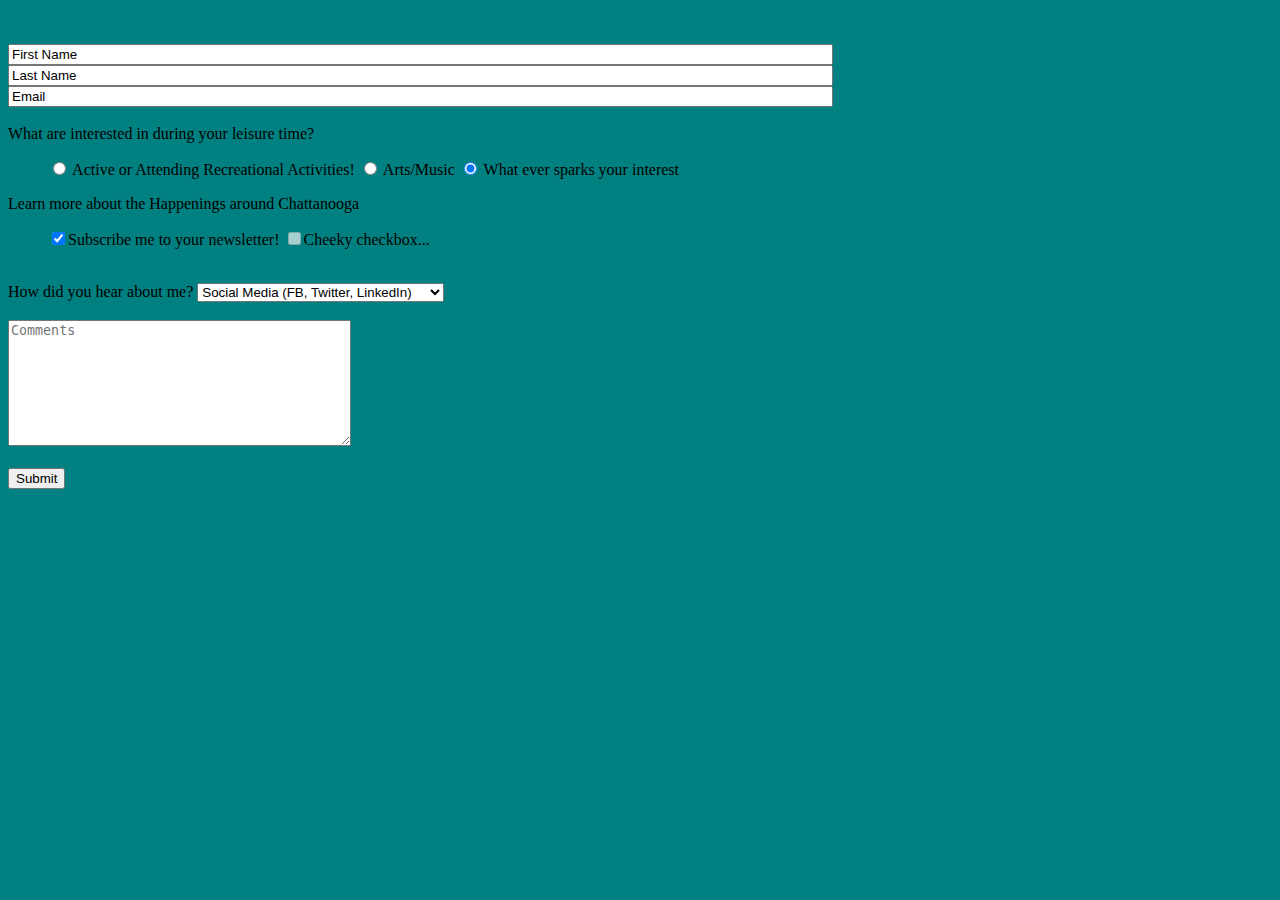
<file: contact/index.html>
<!DOCTYPE html>
<html lang="en">
<head>
  <meta charset="UTF-8">
  <meta name="viewport" content="width=device-width, initial-scale=1.0">
  <meta http-equiv="X-UA-Compatible" content="ie=edge">
  <title>Contact Us</title>
</head>
<body style="background-color:teal;">
<br>
  <form action="//formspree.io/ciara.l.nelson@live.com" method="POST">
</br>
<div id = "nameinfo">
   <input  placeholder type="text" name="firstname" value="First Name" size="100">
   <br>
   <input  placeholder type="text" name="lastname" value="Last Name" size="100">
   <br>
   <input  placeholder type="text" name="Email" value="Email" size="100">
   </br>
  <br>
</div>
<div>
    <label> What are interested in during your leisure time?
    <ul>
    <input  placeholder type="radio" name="subject" value="sports" checked><span>  Active or Attending Recreational Activities!</span>
    <input  placeholder type="radio" name="subject" value="hobbies" checked><span> Arts/Music</span>
    <input  placeholder type="radio" name="subject" value="other" checked><span> What ever sparks your interest</span>
    </ul>
    </label>
</div>
    <label> Learn more about the Happenings around Chattanooga
    <ul>
    <input  placeholder  type="checkbox" name="optin" value="trusting" checked>Subscribe me to your newsletter!
    <input  placeholder type="checkbox" name="optout" value="skeptical" disabled>Cheeky checkbox...
    </ul>
  </label>
<br>
<label  placeholder for="marketing">How did you hear about me?</label>
    <select  placeholder name="marketing">
      <optgroup label="Online">
        <option placeholder value="social">Social Media (FB, Twitter, LinkedIn)</option>
        <option placeholder value="github">Online Portfolio (GitHub)</option>
        <option placeholder value="search">Search Engine</option>
        <option required value="email">Email</option>
      </optgroup>
      <optgroup required label="In-Person">
        <option required value="networking">We met at a networking event</option>
        <option required value="referral">Personal referral</option>
        <option required value="random">We met somewhere else</option>
      </optgroup>
      <option required value="other">Other</option>
    </select>
</br>
<br>
    <textarea required name="user_message"  placeholder="Comments" value= "Comments" rows="8" cols="40"></textarea>
</br>
<br>
    <input required type="submit">
  </form>
</br>
</body>
</html>
</file>
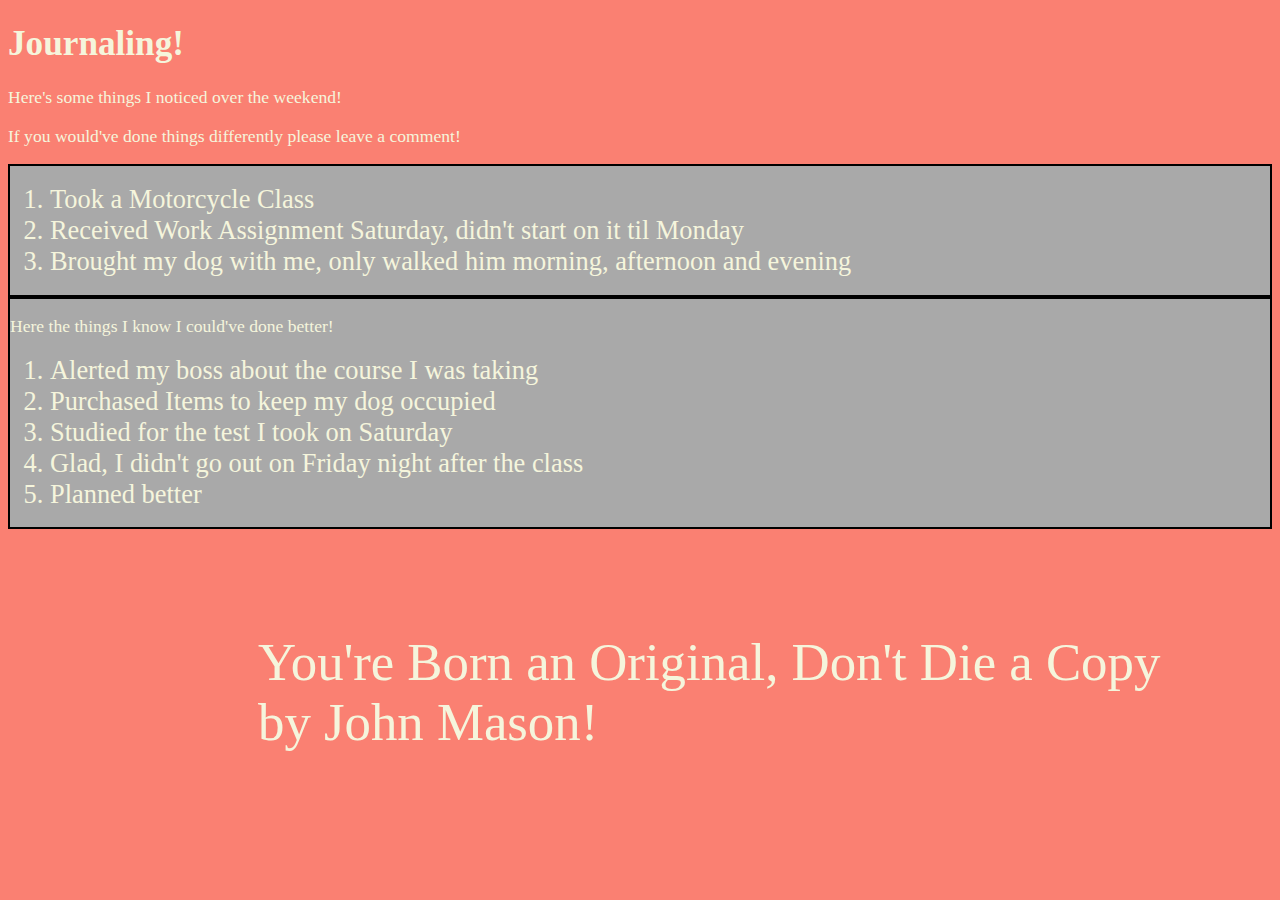
<file: projects/index.html>
<!DOCTYPE html>
<html lang="en">
<head>
  <meta charset="UTF-8">
  <meta name="viewport" content="width=device-width, initial-scale=1.0">
  <meta http-equiv="X-UA-Compatible" content="ie=edge">
  <title>Ciara's Sabbatical Experience</title>
</head>
<body>
  <div id="coFrameDiv" style"height:0px;display:none;">
  </div>
  <div id="everything">
    <h1>Journaling!</h1>
    <p>Here's some things I noticed over the weekend!</p>
    <p>If you would've done things differently please leave a comment!</p>
    <div class="holder">
        <ol>
            <li>Took a Motorcycle Class</li>
            <li>Received Work Assignment Saturday, didn't start on it til Monday</li>
            <li>Brought my dog with me, only walked him morning, afternoon and evening</li>
        </ol>
    </div>
    <div class="holder">
      <p>Here the things I know I could've done better!</p>
        <ol>
            <li>Alerted my boss about the course I was taking</li>
            <li>Purchased Items to keep my dog occupied</li>
            <li>Studied for the test I took on Saturday</li>
            <li>Glad, I didn't go out on Friday night after the class</li>
            <li>Planned better</li>
        </ol>
    </div>
    <div id="change-me">Overall, I enjoyed my time and achieved my goal of learning yo ride a motorcycle!</div>
    <div id="secret">Remember, no matter your situation always work towards your goals and admit your faults and improve them!</div>
 </div>

  <script src="https://ajax.googleapis.com/ajax/libs/jquery/2.2.2/jquery.min.js">
  </script>

  <script type="text/javascript" src="Sandbox/Journal.js">
  </script>
</body>
</html>
</file>
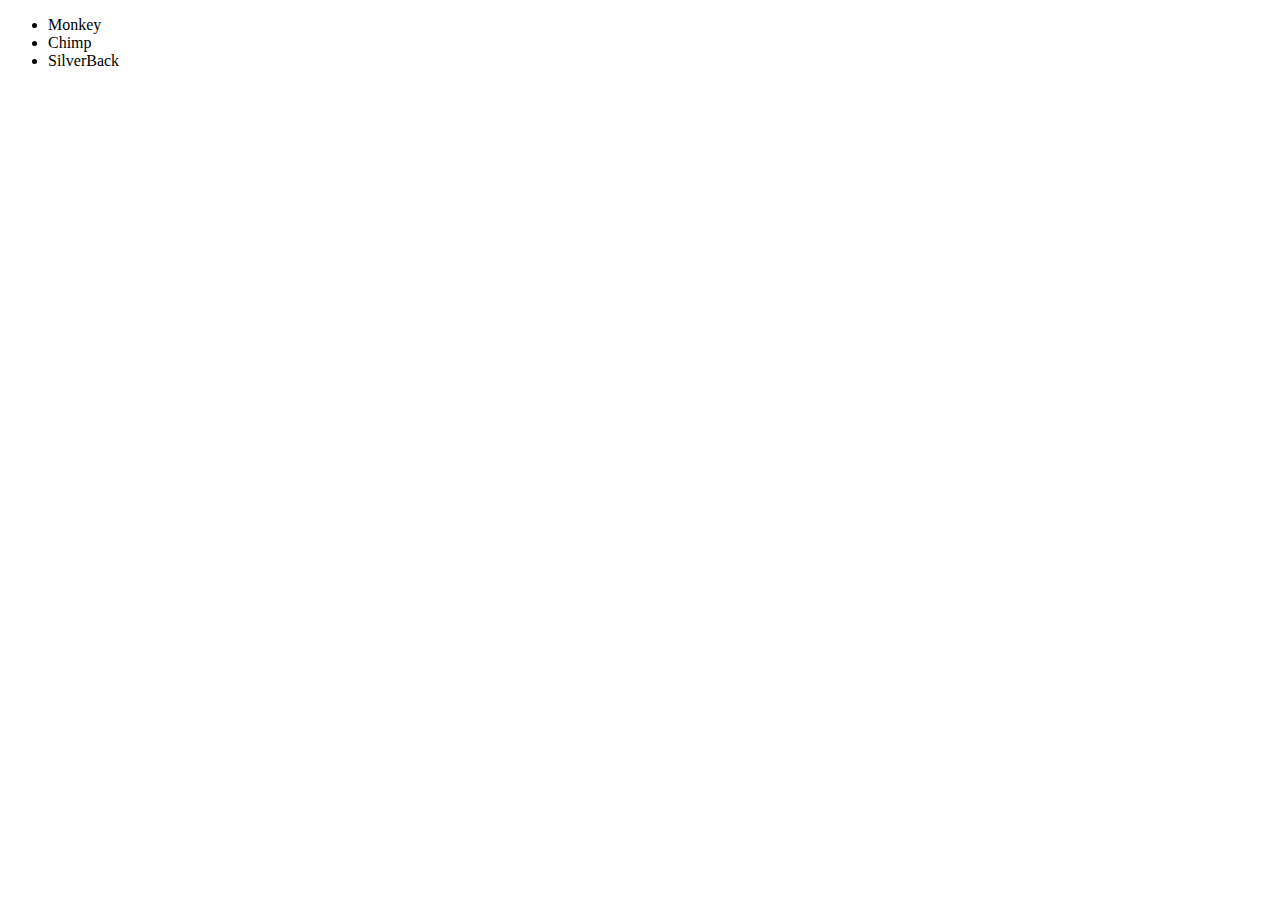
<file: projects/Scrambler/index.html>
<!DOCTYPE html>
<html lang="en">
<head id="head">
  <meta charset="UTF-8">
  <meta name="viewport" content="width=device-width, initial-scale=1.0">
  <meta http-equiv="X-UA-Compatible" content="ie=edge">
  <title>Document</title>
  <link type="text/css" rel="stylesheet" href="../../css/style.css"/>
</head>
<body>
   <div id= "output">
     <div>
       <ul>
        <li>Monkey</li>
        <li>Chimp</li>
        <li>SilverBack</li>
       </ul>
   <div>
 </div>
  <script src="https://ajax.googleapis.com/ajax/libs/jquery/2.2.4/jquery.min.js"></script>
  <script src ="scrambler.js" charset="utf-8"></script>
</body>
</html>
</file>
<file: css/style.css>
html {
  box-sizing: border-box;
}
h1{background-color:blue;
}
p{
  color:green;
}
i {
  font-size: 300%;
}
.container {
  position: relative;
  max-width: 960px;
  margin: 0 auto;
}
#nav {
  position: fixed;
  top: 0;
  left: 0;
  height:auto;
  width:100vw;
}
#nav>ul.container {
  display: flex;
  flex-direction: row;
  flex-wrap: wrap;
  justify-content: space-around;
  align-items: center;
}

}
#nav li {
  display: inline;
  list-style-type: none;
}

#nameinfo{
  float: right;
}


.PinkBG{background-color:pink;
}
#header {
  margin-top: 5.0em;
}
.container {
  max-width: 960px;
  margin: 0 auto;
  overflow:auto;
}
#content {
    float:left;
    width:75%;
}
#sidebar {
  widows: 25%;
  margin left: 600px;
}

.Hello{width:400px;height:50px;
}
.LoveDogs{font-size:300%;text-align:center;font-family:'Times Roman';}
}
.highlight{font-size:300%;text-align:center;font-family:'Times Roman';}


#greeting
{background-color:teal;
}
#greeting p {
  color:white;
}
#greeting
{font-size:300%;font-style:italic;text-align:center;font-family:'Times Roman';}
.container {
</file>
